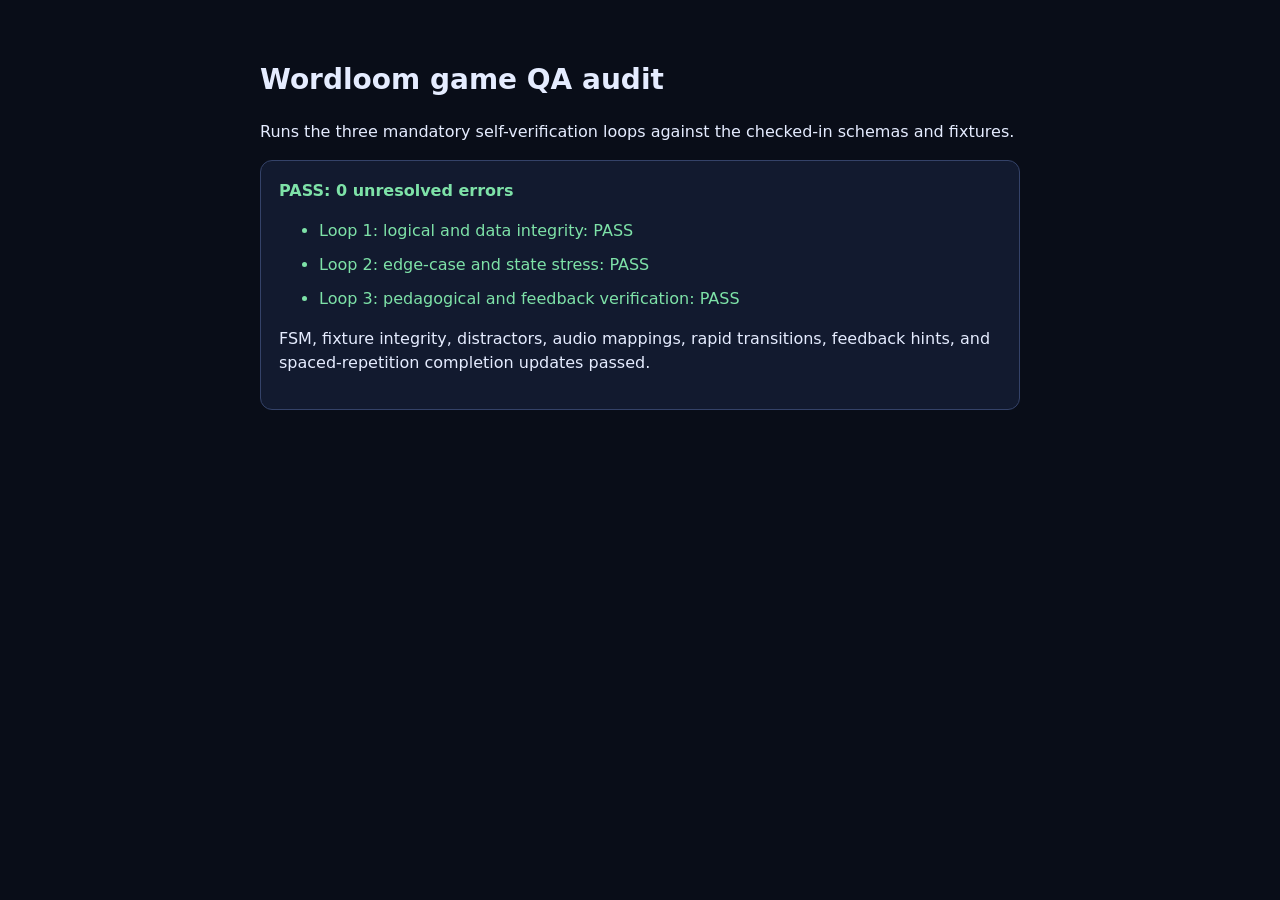
<file: qa-self-audit.html>
<!doctype html>
<html lang="en">
<head>
  <meta charset="utf-8">
  <meta name="viewport" content="width=device-width, initial-scale=1">
  <title>Wordloom Game QA Audit</title>
  <style>
    :root { color-scheme: dark; font: 16px/1.5 system-ui, sans-serif; background: #090d18; color: #e5ecff; }
    body { max-width: 760px; margin: 0 auto; padding: 40px 20px; }
    h1 { font-size: 28px; }
    #status { padding: 18px; border: 1px solid #344268; border-radius: 12px; background: #121a2f; }
    li { margin: 10px 0; }
    .pass { color: #7ee2a8; }
    .fail { color: #ff9da8; }
    code { color: #a9b8ff; }
  </style>
</head>
<body>
  <h1>Wordloom game QA audit</h1>
  <p>Runs the three mandatory self-verification loops against the checked-in schemas and fixtures.</p>
  <div id="status" role="status">Running audit...</div>
  <script type="module">
    import './game-module.js';
    import { runBrowserAudit } from './qa-self-audit.js?qa=2';
    const status = document.querySelector('#status');
    try {
      const results = await runBrowserAudit();
      status.innerHTML = `<strong class="pass">PASS: 0 unresolved errors</strong><ul>${results.map(result => `<li class="pass">${result.name}: ${result.status}</li>`).join('')}</ul><p>FSM, fixture integrity, distractors, audio mappings, rapid transitions, feedback hints, and spaced-repetition completion updates passed.</p>`;
    } catch (error) {
      status.innerHTML = `<strong class="fail">FAIL</strong><p><code>${error.message}</code></p>`;
      throw error;
    }
  </script>
</body>
</html>
</file>
